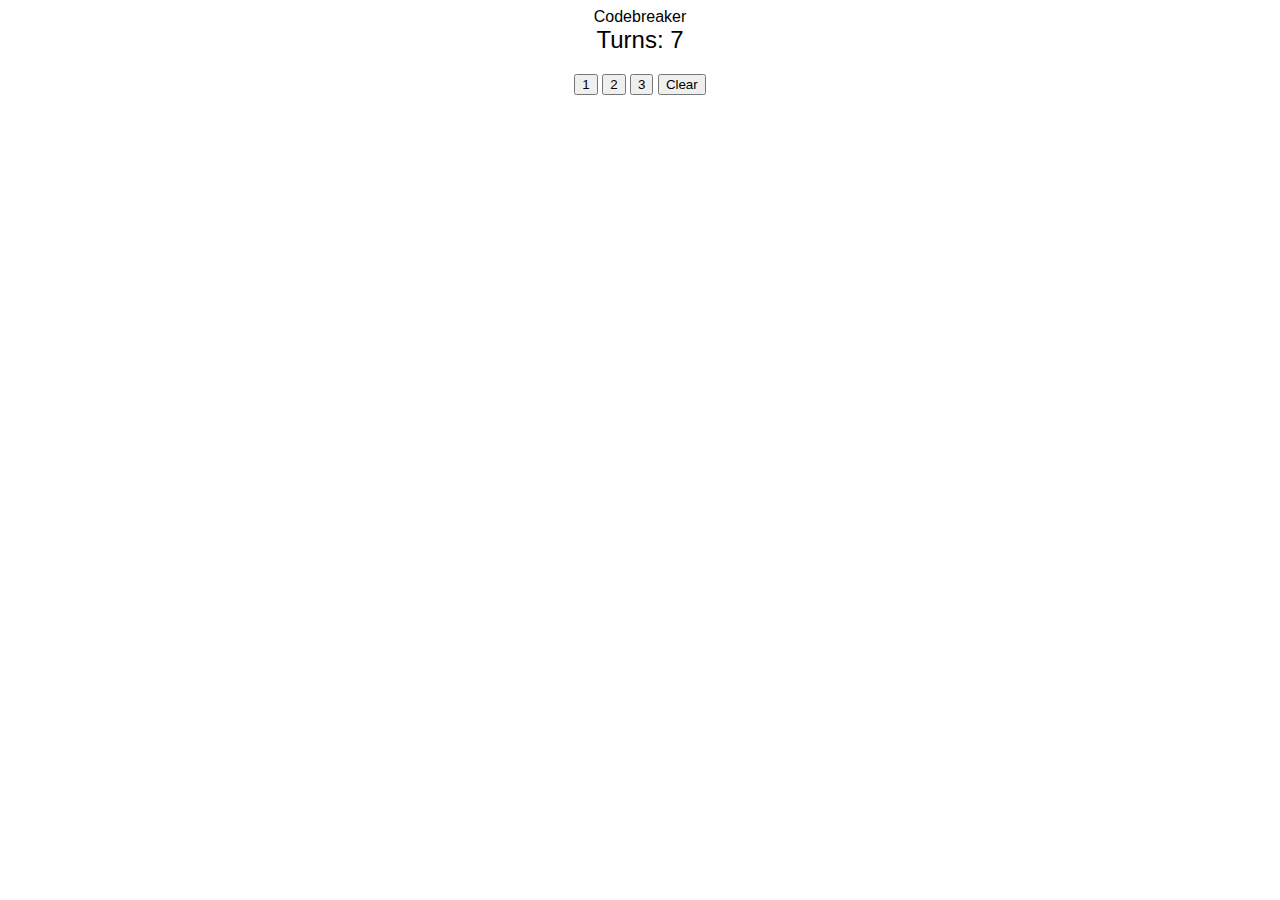
<file: index.html>
<!DOCTYPE html>
<html lang="en">
<head>
    <meta charset="UTF-8">
    <meta name="viewport" content="width=device-width, initial-scale=1.0">
    <title>Codebreaker</title>
    <link rel="stylesheet" href="c.css">
</head>
<header>Codebreaker </header>
<body>

<div id="clock">Turns: 7</div>

<div id="vault">
    <button onclick="addToGuess(1)">1</button>
    <button onclick="addToGuess(2)">2</button>
    <button onclick="addToGuess(3)">3</button>
    <button onclick="clearGuess()">Clear</button>
    <div id="guess"></div>
</div>

<div id="log"></div>

<script src ="b.js"></script>

</body>
</html>
</file>
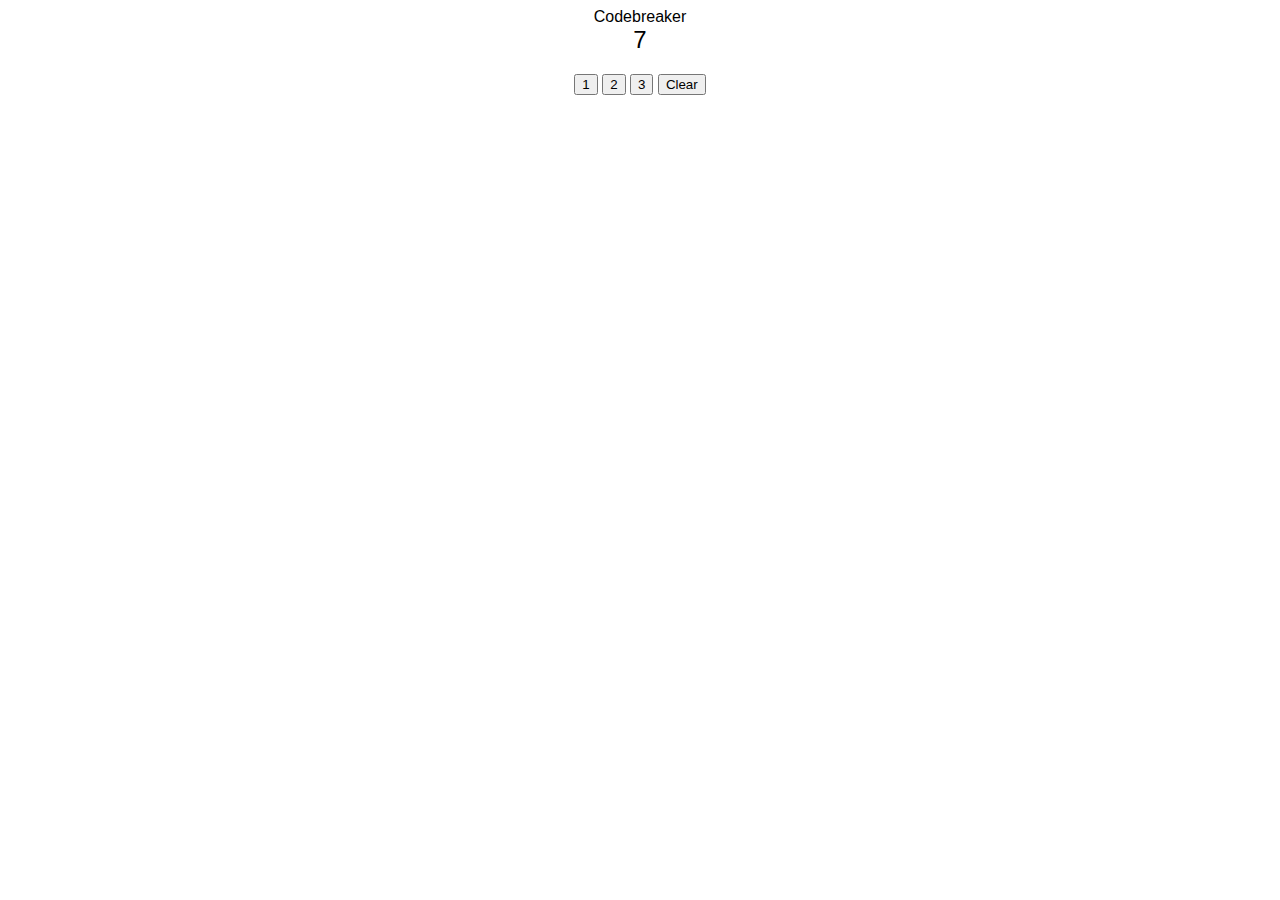
<file: a.html>
<!DOCTYPE html>
<html lang="en">
<head>
    <meta charset="UTF-8">
    <meta name="viewport" content="width=device-width, initial-scale=1.0">
    <title>Codebreaker</title>
    <link rel="stylesheet" href="c.css">
</head>
<header>Codebreaker </header>
<body>

<div id="clock">7</div>

<div id="vault">
    <button onclick="addToGuess(1)">1</button>
    <button onclick="addToGuess(2)">2</button>
    <button onclick="addToGuess(3)">3</button>
    <button onclick="clearGuess()">Clear</button>
    <div id="guess"></div>
</div>

<div id="log"></div>

<script src ="b.js"></script>

</body>
</html>
</file>
<file: c.css>
body {
    font-family: Arial, sans-serif;
    text-align: center;
}
#clock {
    font-size: 24px;
}
#vault {
    margin-top: 20px;
}
#guess {
    font-size: 20px;
    margin-bottom: 10px;
}
#log {
    margin-top: 20px;
    text-align: left;
}
</file>
